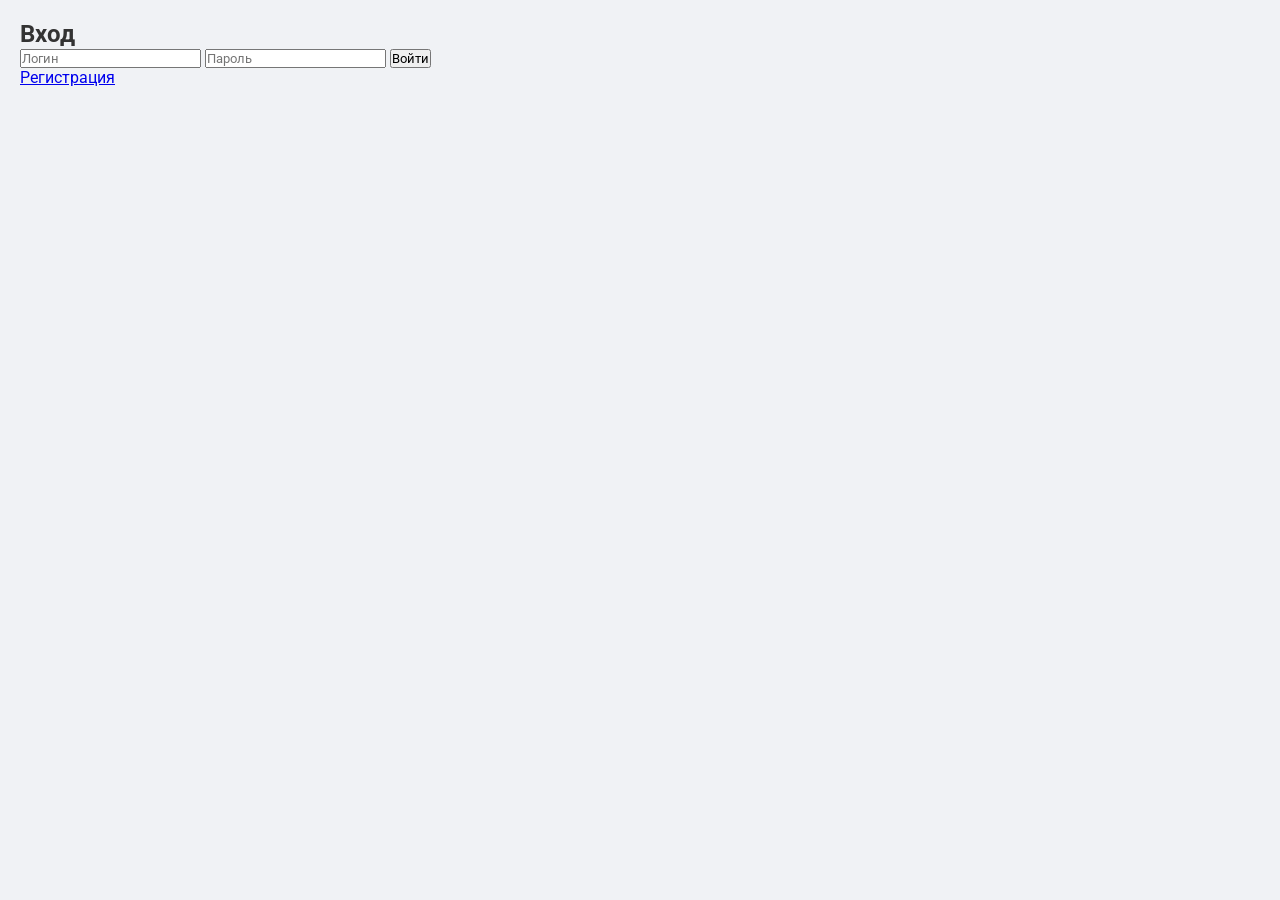
<file: index.html>
<!DOCTYPE html>
<html>
<head>
    <title>Login</title>
    <link rel="stylesheet" href="style.css">
    <link href="https://fonts.googleapis.com/css2?family=Roboto:wght@400;500;700&display=swap" rel="stylesheet">
</head>
<body>

<h2>Вход</h2>

<input id="loginUser" placeholder="Логин">
<input id="loginPass" type="password" placeholder="Пароль">
<button onclick="loginUser()">Войти</button>

<p id="msg"></p>

<a href="register.html">Регистрация</a>

<script src="auth.js"></script>
<script>
function loginUser() {
    let u = document.getElementById("loginUser").value;
    let p = document.getElementById("loginPass").value;

    let result = login(u, p);

    document.getElementById("msg").innerText = result;

    if (result === "Вход выполнен") {
        window.location.href = "app.html";
    }
}
</script>
<script src="test.js"></script>
<script src="tasks.js"></script>

</body>
</html>
</file>
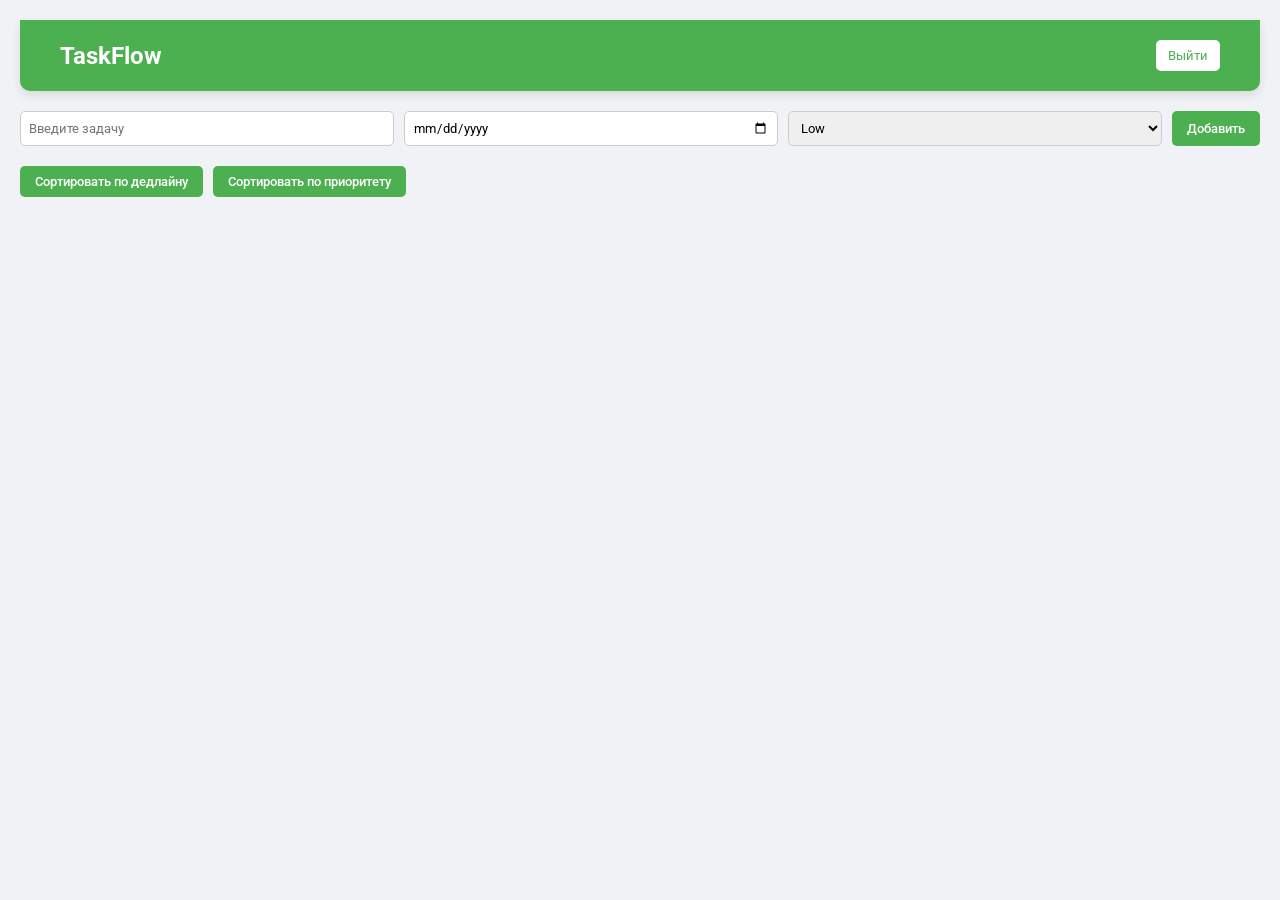
<file: app.html>
<!DOCTYPE html>
<html>
<head>
    <title>TaskFlow</title>
    <link rel="stylesheet" href="style.css">
    <link href="https://fonts.googleapis.com/css2?family=Roboto:wght@400;500;700&display=swap" rel="stylesheet">
</head>
<body>

<div class="header">
    <h2>TaskFlow</h2>
    <button onclick="logout()" class="logout-btn">Выйти</button>
</div>

<div class="add-task">
    <input id="taskInput" placeholder="Введите задачу">
    <input type="date" id="taskDeadline">
    <select id="taskPriority">
        <option value="low">Low</option>
        <option value="medium">Medium</option>
        <option value="high">High</option>
    </select>
    <button onclick="addTask()">Добавить</button>
</div>

<div class="sort-buttons">
    <button onclick="sortTasks('deadline')">Сортировать по дедлайну</button>
    <button onclick="sortTasks('priority')">Сортировать по приоритету</button>
</div>
<div id="taskList" class="task-container"></div>

<script src="auth.js"></script>
<script src="tasks.js"></script>
<script src="test.js"></script>

<script>
function logout() {
    localStorage.removeItem("currentUser");
    window.location.href = "index.html";
}
</script>

</body>
</html>
</file>
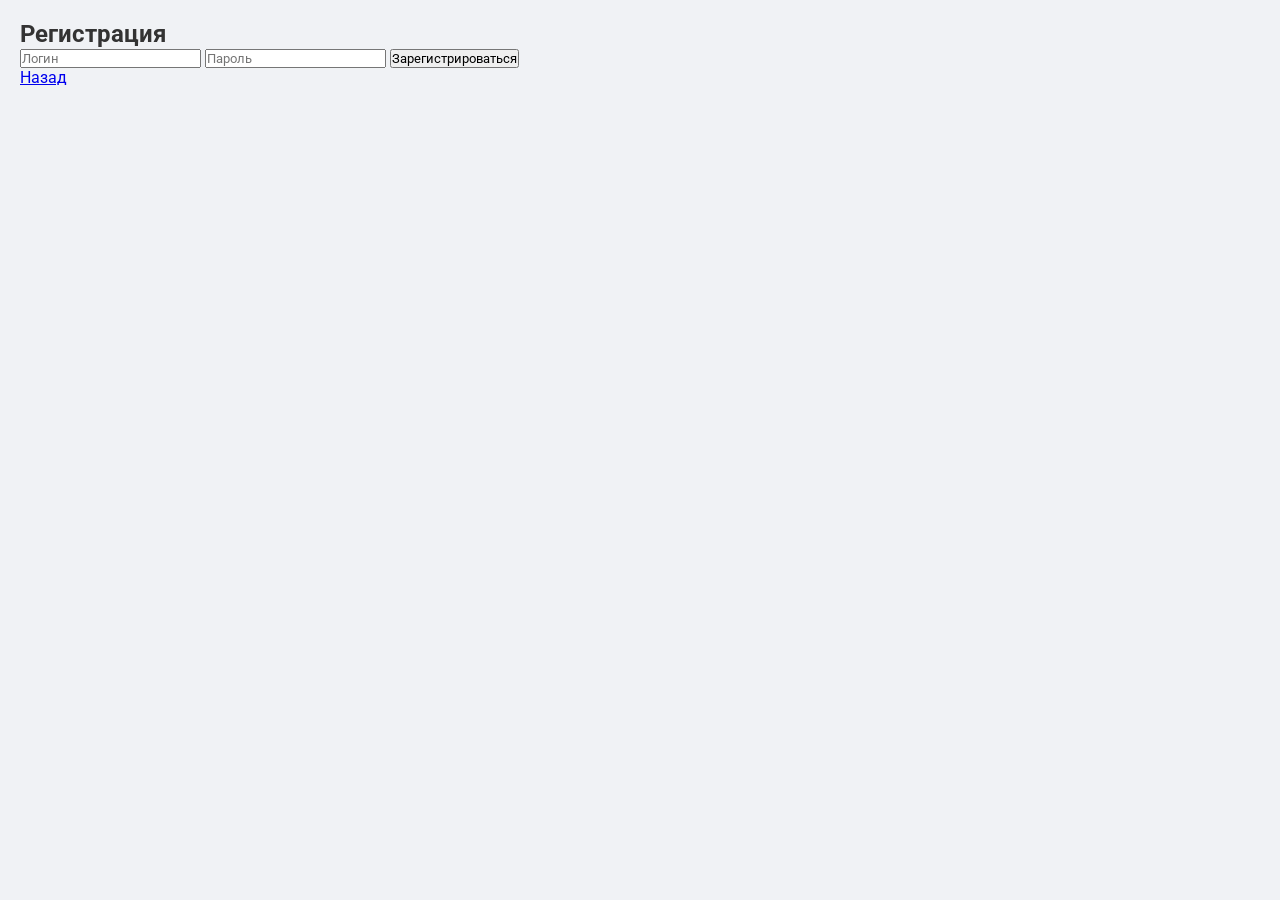
<file: register.html>
<!DOCTYPE html>
<html>
<head>
    <title>Register</title>
    <link rel="stylesheet" href="style.css">
    <link href="https://fonts.googleapis.com/css2?family=Roboto:wght@400;500;700&display=swap" rel="stylesheet">
</head>
<body>

<h2>Регистрация</h2>

<input id="regUser" placeholder="Логин">
<input id="regPass" type="password" placeholder="Пароль">
<button onclick="registerUser()">Зарегистрироваться</button>

<p id="msg"></p>

<a href="index.html">Назад</a>

<script src="auth.js"></script>
<script src="test.js"></script>
<script>
function registerUser() {
    let u = document.getElementById("regUser").value;
    let p = document.getElementById("regPass").value;

    let result = register(u, p);

    document.getElementById("msg").innerText = result;
}
</script>
<script src="tasks.js"></script>

</body>
</html>
</file>
<file: style.css>
/* ========== Сброс и базовые стили ========== */
* {
    box-sizing: border-box;
    margin: 0;
    padding: 0;
    font-family: 'Roboto', Arial, sans-serif;
}

body {
    padding: 20px;
    background-color: #f0f2f5;
    color: #333;
}

/* ========== Хедер ========== */
.header {
    display: flex;
    justify-content: space-between;
    align-items: center;
    padding: 20px 40px;
    background-color: #4caf50;
    color: white;
    border-radius: 0 0 10px 10px;
    box-shadow: 0 4px 10px rgba(0,0,0,0.1);
}

.header h2 {
    font-size: 24px;
}

.header button {
    background-color: white;
    color: #4caf50;
    border: none;
    padding: 8px 12px;
    border-radius: 5px;
    cursor: pointer;
    transition: 0.3s;
}

.header button:hover {
    opacity: 0.9;
}

/* ========== Форма добавления задачи и сортировка ========== */
.add-task, .sort-buttons {
    margin: 20px 0;
    display: flex;
    flex-wrap: wrap;
    gap: 10px;
}

.add-task input, .add-task select {
    padding: 8px;
    flex: 1;
    border-radius: 5px;
    border: 1px solid #ccc;
}

.add-task button, .sort-buttons button {
    padding: 8px 15px;
    cursor: pointer;
    border-radius: 5px;
    border: none;
    background-color: #4caf50;
    color: white;
    font-weight: 500;
    transition: 0.3s;
}

.add-task button:hover, .sort-buttons button:hover {
    background-color: #45a049;
}

/* ========== Контейнер задач ========== */
.task-container {
    display: flex;
    flex-wrap: wrap;
    gap: 15px;
}

/* ========== Карточки задач ========== */
.task-card {
    background-color: #fff;
    border-radius: 10px;
    padding: 15px;
    box-shadow: 0 4px 10px rgba(0,0,0,0.1);
    width: 300px;
    transition: transform 0.2s;
}

.task-card:hover {
    transform: translateY(-3px);
}

/* Цвет по приоритету через span внутри h3 */
.task-card h3 span.high { color: #ff6b6b; }
.task-card h3 span.medium { color: #ffa500; }
.task-card h3 span.low { color: #4caf50; }

/* ========== Кнопки на карточке ========== */
.card-buttons {
    margin-top: 10px;
    display: flex;
    justify-content: space-between;
}

.card-buttons button {
    flex: 1;
    margin-right: 5px;
    padding: 5px;
    border: none;
    border-radius: 5px;
    cursor: pointer;
    color: white;
    transition: 0.2s;
}

.card-buttons button:nth-child(1) { background-color: #2196f3; } /* Статус */
.card-buttons button:nth-child(2) { background-color: #ff9800; } /* Редактировать */
.card-buttons button:nth-child(3) { background-color: #f44336; } /* Удалить */

.card-buttons button:hover {
    opacity: 0.8;
}

/* ========== Форма регистрации/логина ========== */
.form-container {
    max-width: 400px;
    margin: 80px auto;
    padding: 30px;
    background-color: #fff;
    border-radius: 10px;
    box-shadow: 0 8px 20px rgba(0,0,0,0.1);
}

.form-container input, .form-container button {
    width: 100%;
    padding: 12px 15px;
    margin-bottom: 15px;
    border-radius: 5px;
    border: 1px solid #ccc;
}

.form-container button {
    background-color: #4caf50;
    color: white;
    border: none;
    font-weight: 500;
    transition: 0.3s;
}

.form-container button:hover {
    background-color: #45a049;
}

/* ========== Подсветка просроченных задач ========== */
.task-card.overdue {
    background-color: #f8d7da;
    border: 1px solid #f44336;
}
</file>
